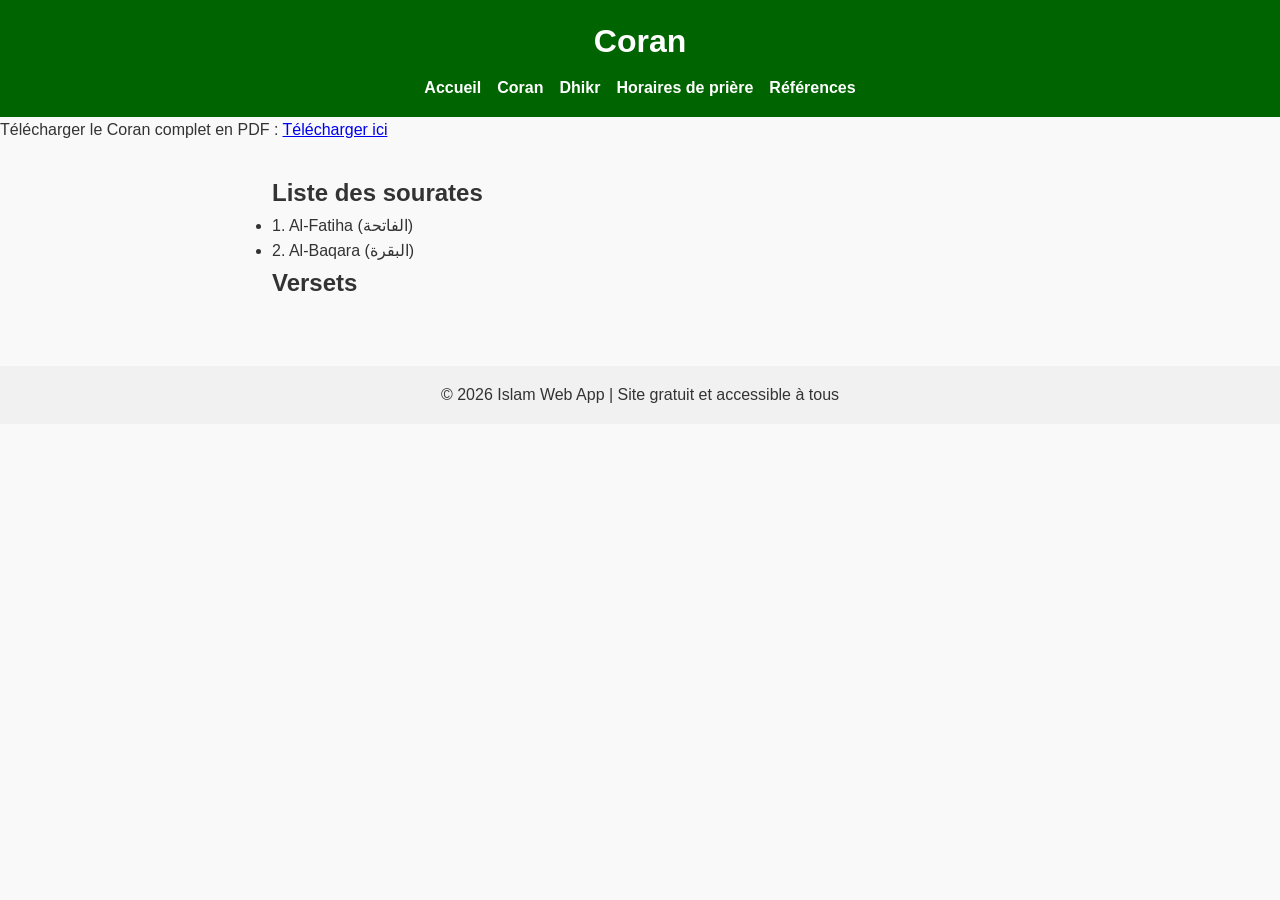
<file: coran.html>
﻿<!DOCTYPE html>
<html lang="fr">
<head>
    <meta charset="UTF-8">
    <meta name="viewport" content="width=device-width, initial-scale=1.0">
    <title>Coran - Islam Web App</title>
    <link rel="stylesheet" href="css/style.css">
</head>
<body>
<header>
    <h1>Coran</h1>
    <nav>
        <ul>
            <li><a href="index.html">Accueil</a></li>
            <li><a href="coran.html">Coran</a></li>
            <li><a href="dhikr.html">Dhikr</a></li>
            <li><a href="priere.html">Horaires de prière</a></li>
            <li><a href="references.html">Références</a></li>
        </ul>
    </nav>
</header>
<p>Télécharger le Coran complet en PDF : <a href="files/coran.pdf" target="_blank">Télécharger ici</a></p>
<main>
    <section id="sourates">
        <h2>Liste des sourates</h2>
        <ul id="sourate-list"></ul>
    </section>

    <section id="versets">
        <h2>Versets</h2>
        <div id="verset-container"></div>
    </section>
</main>

<footer>
    <p>&copy; 2026 Islam Web App | Site gratuit et accessible à tous</p>
</footer>

<script src="js/coran.js"></script>
</body>
</html>
</file>
<file: css/style.css>
﻿/* Reset simple */
* {
    margin: 0;
    padding: 0;
    box-sizing: border-box;
}

body {
    font-family: Arial, sans-serif;
    line-height: 1.6;
    background-color: #f9f9f9;
    color: #333;
}

header {
    background-color: #006400;
    color: white;
    padding: 1rem;
    text-align: center;
}

nav ul {
    list-style: none;
    display: flex;
    justify-content: center;
    gap: 1rem;
    margin-top: 0.5rem;
}

nav a {
    color: white;
    text-decoration: none;
    font-weight: bold;
}

nav a:hover {
    text-decoration: underline;
}

main {
    padding: 2rem;
    max-width: 800px;
    margin: 0 auto;
}

.features ul {
    list-style: disc;
    margin-left: 2rem;
}

footer {
    text-align: center;
    padding: 1rem;
    background-color: #f1f1f1;
    margin-top: 2rem;
}

/* Versets Coran */
.verset {
    margin-bottom: 1.5rem;
    padding: 0.5rem;
    background-color: #fff;
    border-radius: 8px;
    box-shadow: 0 1px 3px rgba(0,0,0,0.1);
}

.verset p {
    margin: 0.3rem 0;
}

/* Style Dhikr */
#dhikr-section {
    max-width: 500px;
    margin: 2rem auto;
    padding: 1.5rem;
    background-color: #fff;
    border-radius: 8px;
    box-shadow: 0 2px 5px rgba(0,0,0,0.1);
    text-align: center;
}

#dhikr-section select,
#dhikr-section button {
    margin: 0.5rem;
    padding: 0.5rem 1rem;
    font-size: 1rem;
}

#dhikr-section button {
    background-color: #006400;
    color: white;
    border: none;
    border-radius: 5px;
    cursor: pointer;
}

#dhikr-section button:hover {
    background-color: #004d00;
}

/* Animation pulse pour le dhikr */
@keyframes pulse {
    0% { transform: scale(1); color: #006400; }
    50% { transform: scale(1.2); color: #228B22; }
    100% { transform: scale(1); color: #006400; }
}

.pulse {
    animation: pulse 0.3s ease-in-out;
}
</file>
